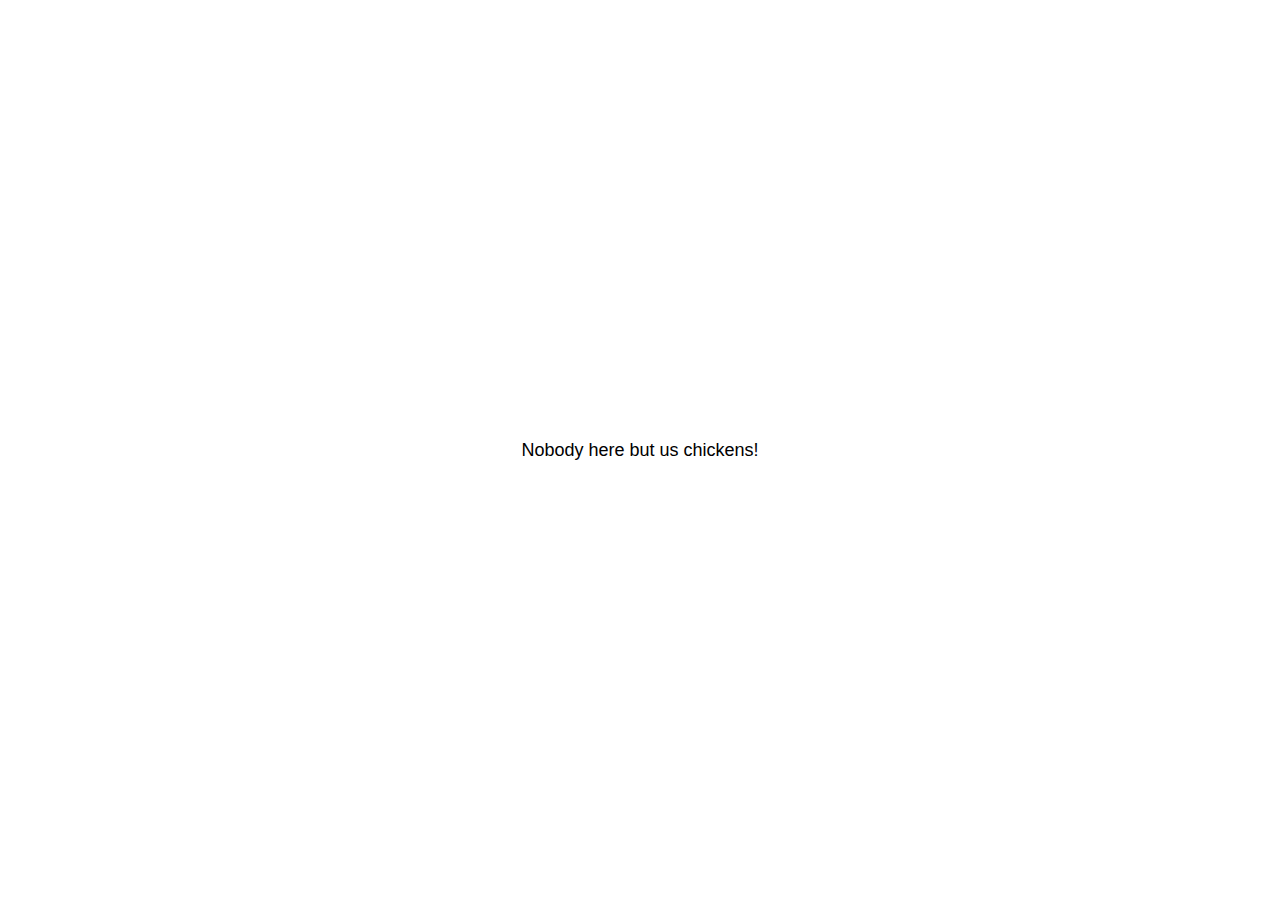
<file: index.html>
<!DOCTYPE html>
<html>
  <head>
    <title>bmei. ݁₊ ⊹</title>
    <style>
      body {
        display: flex;
        justify-content: center;
        align-items: center;
        height: 100vh;
        margin: 0;
        font-family: Arial, sans-serif;
        font-size:large
      }
    </style>
  </head>
  <body>
    Nobody here but us chickens!
  </body>
</html>
</file>
